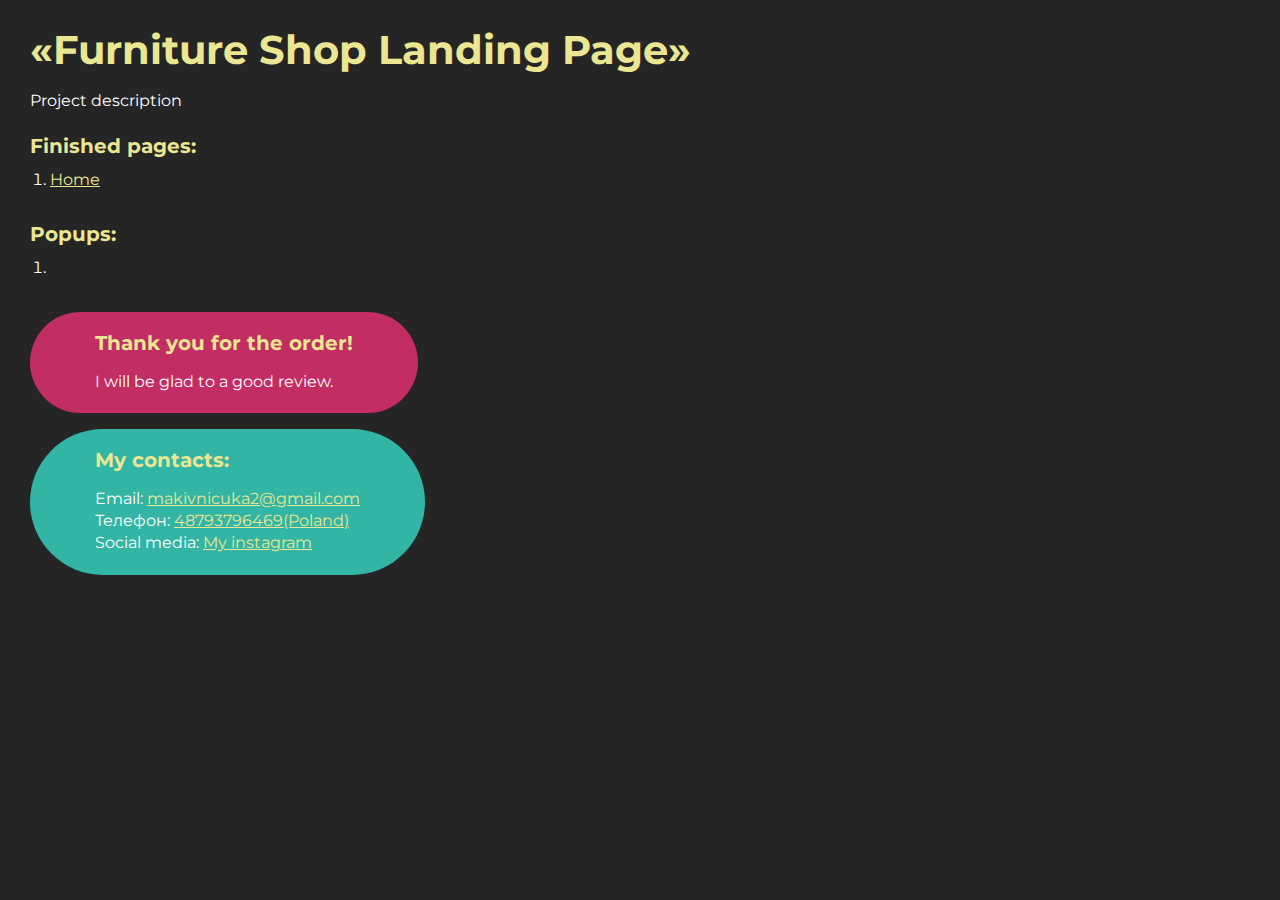
<file: index.html>
<!DOCTYPE html>
<html>

<head>
	<meta charset="UTF-8">
	<meta name="viewport" content="width=device-width, initial-scale=1.0">
	<title>«Furniture Shop Landing Page»</title>
</head>

<body>
	<div class="rootpage">
		<h1>«Furniture Shop Landing Page»</h1>
		<div class="rootpage__info">
			Project description
		</div>
		<h2>Finished pages:</h2>
		<ol class="rootpage__list">
			<li><a target="_blank" href="home.html">Home</a></li>
		</ol>
		<h2>Popups:</h2>
		<ol class="rootpage__list">
			<li><a target="_blank" href="home.html#"></a></li>
		</ol>
		<div class="rootpage__tnx">
			<h2>Thank you for the order!</h2>
			<p>I will be glad to a good review.</p>
		</div>
		<div class="rootpage__contacts">
			<h2>My contacts:</h2>
			<p>Email: <a href="mailto:makivnicuka2@gmail.com">makivnicuka2@gmail.com</a></p>
			<p>Телефон: <a href="tel:+48793796469">48793796469(Poland)</a></p>
			<p>Social media: <a href="https://www.instagram.com/__joker_018/">My instagram</a></p>
		</div>
	</div>
</body>
<style>
	@charset "UTF-8";
	@import url("https://fonts.googleapis.com/css?family=Montserrat:regular,700&display=swap");

	*,
	*::before,
	*::after {
		padding: 0px;
		margin: 0px;
		border: 0px;
		box-sizing: border-box;
	}

	html,
	body {
		height: 100%;
		margin: 0;
		padding: 0;
		min-width: 320px;
		width: 100%;
		color: #fff;
		background-color: #252525;
	}

	body {
		font-family: Montserrat;
		font-size: 100%;
		line-height: 1;
		font-size: 1rem;
	}

	a {
		text-decoration: underline;
		color: #ebe691
	}

	a:visited {
		text-decoration: underline;
		color: #aaa768;
	}

	a:hover {
		text-decoration: none;
	}

	ul li {
		list-style: none;
	}

	img {
		vertical-align: top;
	}

	.wrapper {
		width: 100%;
		min-height: 100%;
		overflow: hidden;
	}

	.rootpage {
		padding: 30px;
		display: flex;
		flex-direction: column;
		align-items: flex-start;
	}

	@media (max-width: 767px) {
		.rootpage {
			padding: 30px 15px;
		}
	}

	h1 {
		color: #ebe691;
		font-size: 2.5rem;
		margin: 0px 0px 1.25rem 0px;
	}

	@media (max-width: 767px) {
		h1 {
			font-size: 1.85rem;
			margin: 0px 0px 1.25rem 0px;
		}
	}

	h2 {
		color: #ebe691;
		font-size: 1.25rem;
		margin: 0px 0px 1rem 0px;
	}

	@media (max-width: 767px) {
		h2 {
			font-size: 1.125rem;
			margin: 0px 0px 1rem 0px;
		}
	}

	.rootpage__info {
		line-height: 140%;
		margin: 0px 0px 1.5rem 0px;
	}

	.rootpage__list {
		margin: 0px 0px 2.25rem 1.25rem;
	}

	.rootpage__list li:not(:last-child) {
		margin: 0px 0px 15px 0px;
	}

	.rootpage__contacts,
	.rootpage__tnx {
		border-radius: 200px;
		padding: 20px 65px;
		line-height: 140%;
	}

	@media (max-width: 767px) {

		.rootpage__contacts,
		.rootpage__tnx {
			border-radius: 40px;
			padding: 20px;
		}
	}

	.rootpage__contacts {
		background: #32b5a4;

	}

	.rootpage__contacts a {
		color: #ebe691;
	}

	.rootpage__tnx {
		background: #c22d63;
		margin: 0px 0px 1rem 0px;
	}
</style>

</html>
</file>
